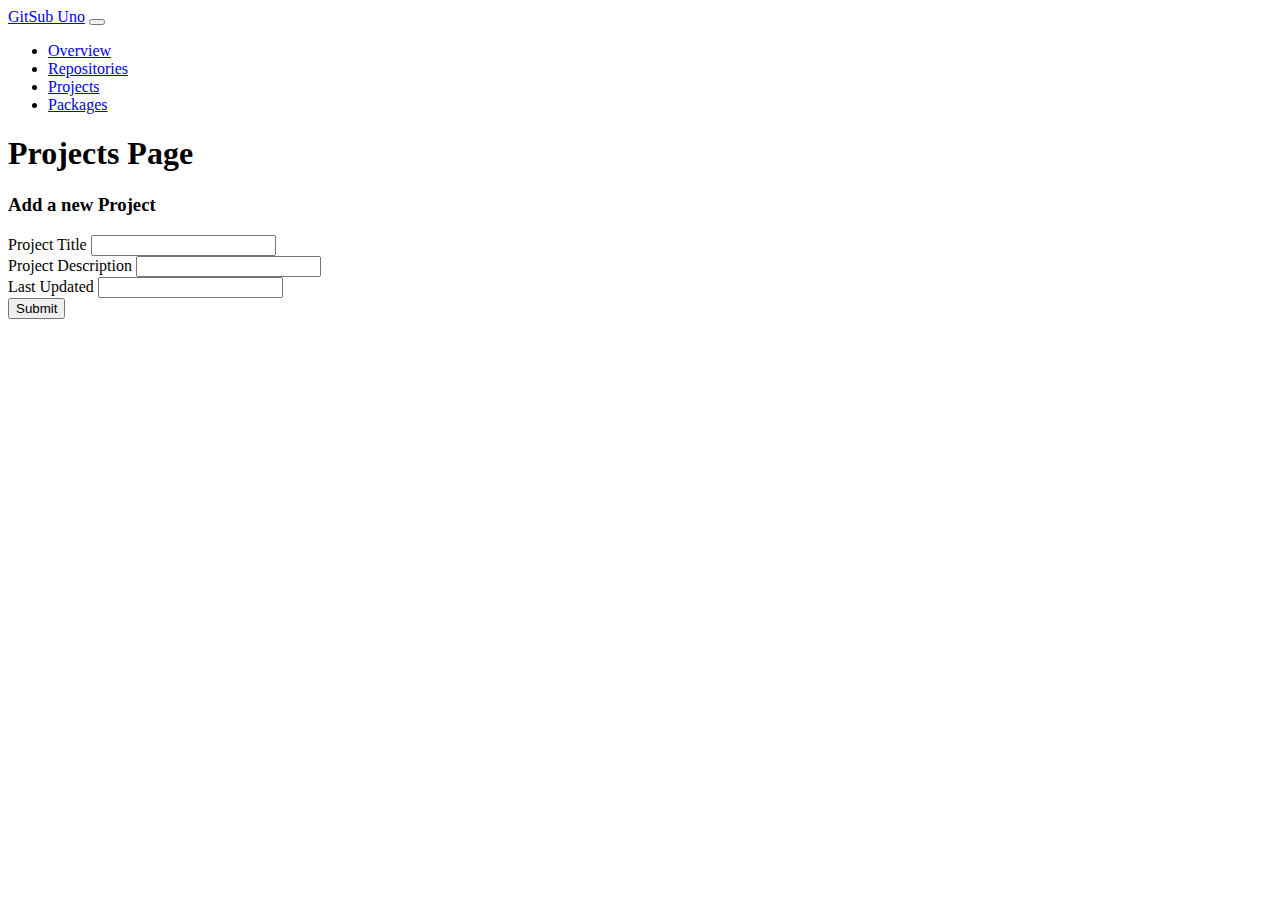
<file: projects.html>
<!DOCTYPE html>
<html lang="en">
<head>
  <meta charset="UTF-8">
  <meta http-equiv="X-UA-Compatible" content="IE=edge">
  <meta name="viewport" content="width=device-width, initial-scale=1.0">
  <title>GitSub Uno</title>
  <!-- CSS only -->
  <link href="https://cdn.jsdelivr.net/npm/bootstrap@5.2.2/dist/css/bootstrap.min.css" rel="stylesheet" integrity="sha384-Zenh87qX5JnK2Jl0vWa8Ck2rdkQ2Bzep5IDxbcnCeuOxjzrPF/et3URy9Bv1WTRi" crossorigin="anonymous">
  <link rel="stylesheet" href="main.css">
</head>
<body>
  <nav class="navbar navbar-expand-lg bg-light" id="navbar">
    <div class="container-fluid">
      <a class="navbar-brand" href="#">GitSub Uno</a>
      <button class="navbar-toggler" type="button" data-bs-toggle="collapse" data-bs-target="#navbarSupportedContent" aria-controls="navbarSupportedContent" aria-expanded="false" aria-label="Toggle navigation">
        <span class="navbar-toggler-icon"></span>
      </button>
      <div class="collapse navbar-collapse" id="navbarSupportedContent">
        <ul class="navbar-nav me-auto mb-2 mb-lg-0">
          <li class="nav-item">
            <a class="nav-link active" aria-current="page" href="index.html">Overview</a>
          </li>
          <li class="nav-item">
            <a class="nav-link active" aria-current="page" href="repo.html">Repositories</a>
          </li>
          <li class="nav-item">
            <a class="nav-link active" aria-current="page" href="projects.html">Projects</a>
          </li>
          <li class="nav-item">
            <a class="nav-link active" aria-current="page" href="packages.html">Packages</a>
          </li>
        </ul>
      </div>
    </div>
  </nav>


  <div id="root"></div>


  <h1>Projects Page</h1>

  <form id="projectForm">
    <h3>Add a new Project</h3>
    <div class="mb-3">
      <label for="exampleInputEmail1" class="form-label">Project Title</label>
      <input type="text" class="form-control" id="projectName" aria-describedby="emailHelp">
      <div id="emailHelp" class="form-text"></div>
    </div>
    <div class="mb-3">
      <label for="exampleInputPassword1" class="form-label">Project Description</label>
      <input type="text" class="form-control" id="projectDescription">
    </div>
    <div class="mb-3">
      <label for="exampleInputEmail1" class="form-label">Last Updated</label>
      <input type="text" class="form-control" id="lastUpdated" aria-describedby="emailHelp">
    </div>
    <button type="submit" class="btn btn-primary">Submit</button>
  </form>


  <!-- JavaScript Bundle with Popper -->
  <script src="https://cdn.jsdelivr.net/npm/bootstrap@5.2.2/dist/js/bootstrap.bundle.min.js" integrity="sha384-OERcA2EqjJCMA+/3y+gxIOqMEjwtxJY7qPCqsdltbNJuaOe923+mo//f6V8Qbsw3" crossorigin="anonymous"></script>
  <script src="main.js"></script>
</body>
</html>
</file>
<file: main.css>
body {
  background-color: white;
}
</file>
